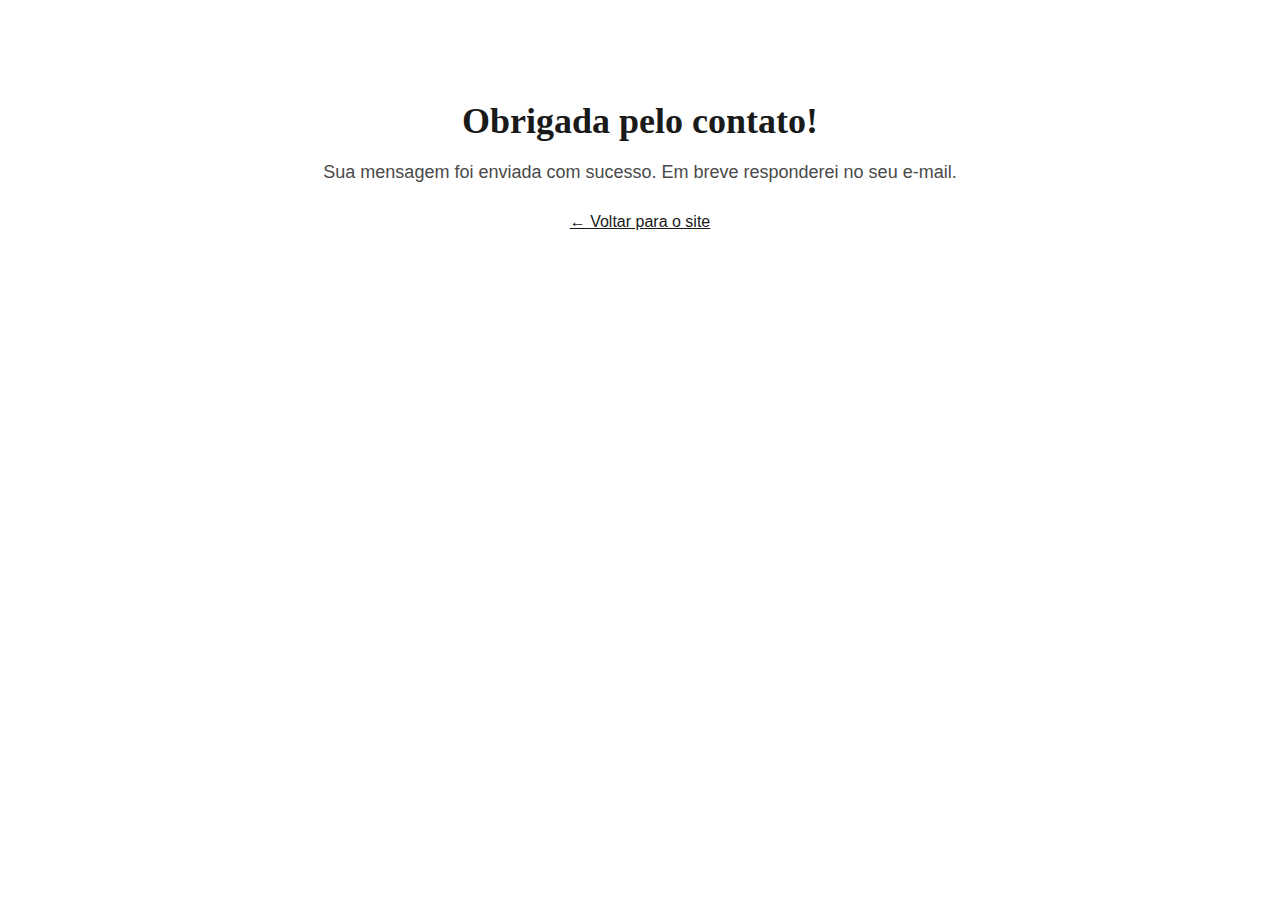
<file: obrigado.html>
<!DOCTYPE html>
<html lang="pt-BR">
<head>
  <meta charset="UTF-8">
  <title>Mensagem enviada</title>
  <link rel="stylesheet" href="style.css">
</head>
<body>
  <section style="text-align:center; padding: 100px 20px; font-family: 'Inter', sans-serif;">
    <h1 style="font-family: 'Playfair Display', serif; font-size: 36px; margin-bottom: 20px;">
      Obrigada pelo contato!
    </h1>
    <p style="font-size: 18px; color: #4a4a4a; margin-bottom: 30px;">
      Sua mensagem foi enviada com sucesso. Em breve responderei no seu e-mail.
    </p>
    <a href="index.html" style="font-size: 16px; color: #1a1a1a; text-decoration: underline;">
      ← Voltar para o site
    </a>
  </section>
</body>
</html>
</file>
<file: style.css>
* {
    margin: 0;
    padding: 0;
}

body {
    font-family: "Inter", sans-serif;
    background-color: #ffffff;
    color: #1a1a1a;
}

#menu {
    display: flex;
    justify-content: space-between;
    background-color: #f5f5f5;
    padding: 25px;
    border-bottom: 1px solid #ddd;
}

.logo {
    font-family: "Playfair Display", serif;
    font-size: 32px;
    font-weight: 700;
}

.navegacao ul {
    list-style: none;
    display: flex;
}

.navegacao ul li {
    margin-right: 20px;
    font-size: 18px;
    font-weight: bold;
}

.navegacao ul li a {
    color: #1a1a1a;
    text-decoration: none;
}

#sobre {
    text-align: center;
    background-color: #fafafa;
    padding: 60px 20px;
}

.sobre-imagem {
    width: 200px;
    height: 200px;
    border-radius: 50%;
    object-fit: cover;
}

.sobre-nome {
    font-family: "Playfair Display", serif;
    font-size: 40px;
    font-weight: 700;
    margin-top: 20px;
}

.sobre-titulo {
    font-size: 22px;
    color: #4a4a4a;
    margin-top: 10px;
}

.sobre-descricao {
    font-size: 17px;
    color: #4a4a4a;
    margin-top: 10px;
    line-height: 1.6;
}

#formacao, #experiencias, #contato {
    padding: 50px 150px;
}

.formacao-titulo, .experiencia-titulo, .contato-titulo {
    font-size: 30px;
    margin-bottom: 30px;
}

.formacao-lista, .experiencia-lista {
    max-width: 700px;
    margin: 0 auto;
}

.formacao-lista h3, .experiencia-lista h3 {
    font-size: 20px;
    color: #333;
    margin-top: 20px;
}

.formacao-lista a, .experiencia-lista a {
    color: #000;
    text-decoration: underline;
}

.formacao-lista p, .experiencia-lista p {
    font-size: 18px;
    margin-bottom: 15px;
    color: #444;
}

.contato-formulario {
    display: flex;
    flex-direction: column;
    max-width: 700px;
    margin: 0 auto;
}

.contato-grupoinput {
    display: flex;
    justify-content: space-between;
    gap: 20px;
}

.contato-input {
    flex: 1;
    display: flex;
    flex-direction: column;
    margin-bottom: 20px;
}

.contato-input input, .contato-input textarea {
    padding: 10px;
    font-size: 16px;
    border: 1px solid #ccc;
    border-radius: 5px;
}

.contato-input label {
    font-size: 16px;
    margin-bottom: 5px;
}

.btn-enviar {
    background-color: #1a1a1a;
    color: #fff;
    padding: 15px;
    font-size: 16px;
    border: none;
    border-radius: 8px;
    cursor: pointer;
}

.rodape {
    background-color: #fafafa
    padding: 30px 40px;
    display: flex;
    justify-content:space-between;
    align-items: center;
    border-top: 1px solid #ddd;
    flex-wrap: wrap;
}

.rodape-contatos a {
    color: #1a1a1a;
    text-decoration: none;
    font-size: 16px;
    margin-left: 8px;
}

.logo-minas {
    height: 60px;
    margin-top: 10 px;
}

.rodape-info {
    font-size: 14px;
    color: #666;
    margin-top: 10px;
}

.rodape-contatos p {
    display: flex;
    align-items: center;
    gap: 8px;
    margin-bottom: 8px;
}

#projetos {
    background-color: #ffffff;
    padding: 50px 150px;
}

.projetos-titulo {
    font-size: 30px;
    margin-bottom: 30px;
}

.projetos-lista {
    max-width: 700px;
    margin: 0 auto;
}

.projetos-lista h3 {
    font-size: 20px;
    color: #333;
    margin-top: 20px;
}

.projetos-lista a {
    color: #000;
    text-decoration: underline;
    display: inline-block;
    margin-bottom: 5px;
}

.projetos-lista p {
    font-size: 18px;
    color: #444;
    margin-bottom: 20px;
}
</file>
